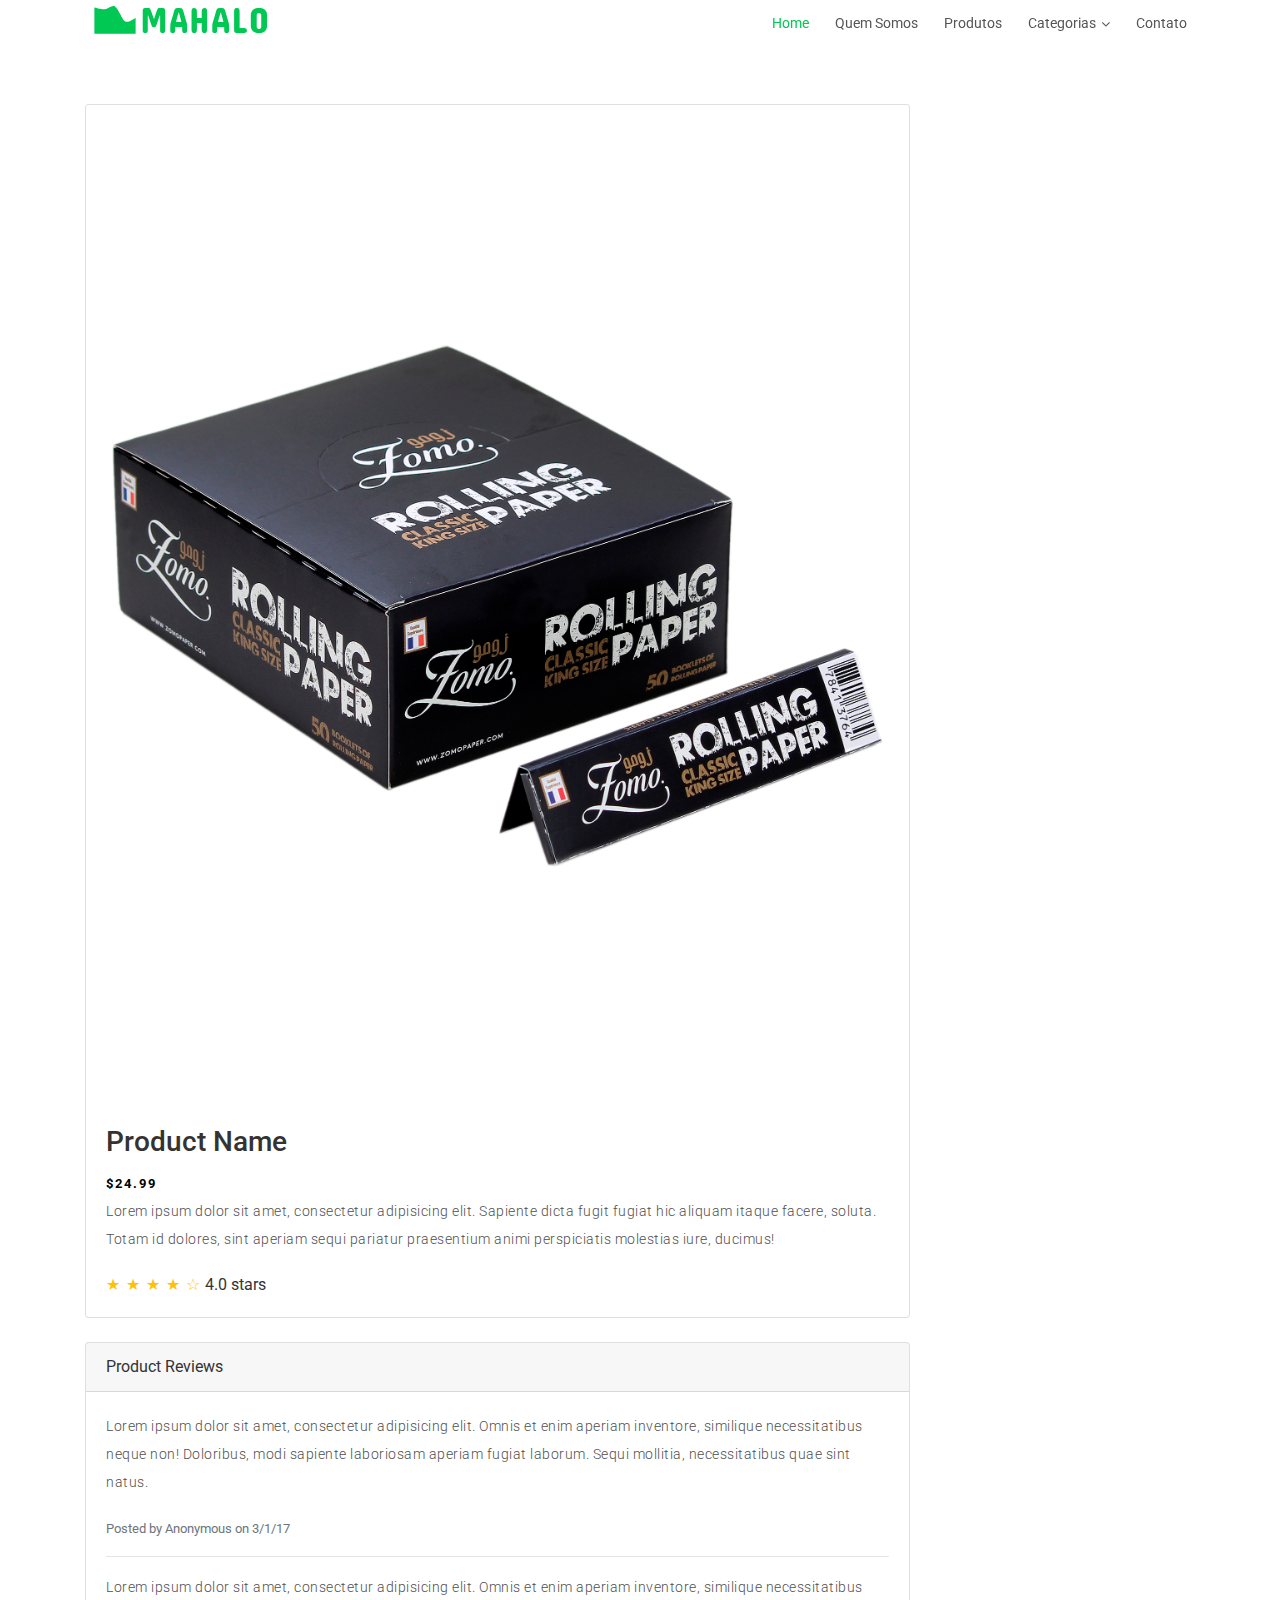
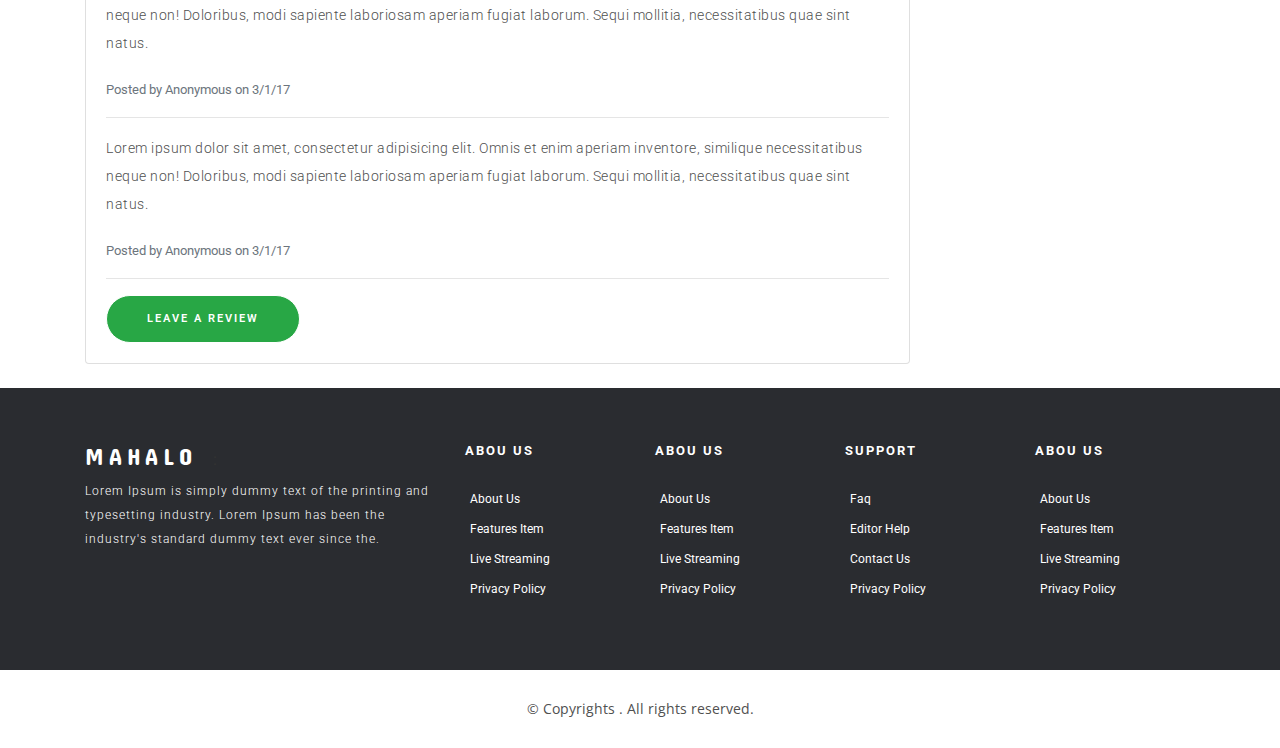
<file: detalhes.html>
<!DOCTYPE html>
<html lang="en">

<head>

  <meta charset="utf-8">
  <meta name="viewport" content="width=device-width, initial-scale=1, shrink-to-fit=no">
  <meta name="description" content="">
  <meta name="author" content="">

  <title>Distribuidora Mahalo</title>

  <!-- Bootstrap core CSS -->

  <link href="lib/bootstrap/css/bootstrap.min.css" rel="stylesheet">

  <!-- Favicons -->
  <link href="img/favicon.png" rel="icon">
  <link href="img/apple-touch-icon.png" rel="apple-touch-icon">

  <!-- Google Fonts -->
  <link href="https://fonts.googleapis.com/css?family=Open+Sans:300,300i,400,400i,700,700i|Roboto:100,300,400,500,700|Philosopher:400,400i,700,700i" rel="stylesheet">

  <!-- Bootstrap css -->
  <!-- <link rel="stylesheet" href="css/bootstrap.css"> -->
  <link href="lib/bootstrap/css/bootstrap.min.css" rel="stylesheet">

  <!-- Libraries CSS Files -->
  <link href="lib/owlcarousel/assets/owl.carousel.min.css" rel="stylesheet">
  <link href="lib/owlcarousel/assets/owl.theme.default.min.css" rel="stylesheet">
  <link href="lib/font-awesome/css/font-awesome.min.css" rel="stylesheet">
  <link href="lib/animate/animate.min.css" rel="stylesheet">
  <link href="lib/modal-video/css/modal-video.min.css" rel="stylesheet">

  <!-- Main Stylesheet File -->
  <link href="css/style.css" rel="stylesheet">
  <link href="css/produtos.css" rel"stylesheet">
  <link href="css/detalhes.css" rel="stylesheet">

  <!-- =======================================================
    Theme Name: eStartup
    Theme URL: https://bootstrapmade.com/estartup-bootstrap-landing-page-template/
    Author: BootstrapMade.com
    License: https://bootstrapmade.com/license/
  ======================================================= -->
</head>

<body>

      <header id="header" class="header header-hide">
        <div class="container">

          <div id="logo" class="pull-left">
            <h1><a href="index.html" class="scrollto"><img src="wave2.svg" height="60px" style="margin-top:-22px !important; margin-right: -5px"><span>MAHALO</span></a></h1>
            <!-- <a href="#body" class="scrollto"><img src="img/logo-image.gif" height="80px"></a> -->
            <!-- Uncomment below if you prefer to use an image logo -->
            <!-- <a href="#body"><img src="img/logo.png" alt="" title="" /></a>-->
          </div>

          <nav id="nav-menu-container">
            <ul class="nav-menu">
              <li class="menu-active"><a href="index.html">Home</a></li>
              <li><a href="index.html#about-us">Quem Somos</a></li>
              <li><a href="produtos.html">Produtos</a></li>
              <!-- <li><a href="#screenshots">Screenshots</a></li>
              <li><a href="#team">Team</a></li>
              <li><a href="#pricing">Pricing</a></li> -->
              <li class="menu-has-children"><a href="">Categorias</a>
                <ul>
                  <li><a href="#">Sedas</a></li>
                  <li><a href="#">Narguiles</a></li>
                  <li><a href="#">Cachimbos</a></li>
                  <li><a href="#">Acessórios</a></li>
                </ul>
              </li>
              <!-- <li><a href="#blog">Blog</a></li> -->
              <li><a href="#contact">Contato</a></li>
            </ul>
          </nav><!-- #nav-menu-container -->
        </div>
      </header><!-- #header -->



  <!-- Page Content -->
  <div class="container content">

        <div class="row">

          <div class="col-lg-3" style="display:none">

            <h1 class="my-4">CATEGORIAS</h1>
            <div class="list-unstyled">
              <a href="#" class="list-group-item"><i class="fa fa-angle-right"></i> SEDAS</a>
              <a href="#" class="list-group-item"><i class="fa fa-angle-right"></i> NARGUILES</a>
              <a href="#" class="list-group-item"><i class="fa fa-angle-right"></i> CACHIMBOS</a>
              <a href="#" class="list-group-item"><i class="fa fa-angle-right"></i> BARALHOS</a>
              <a href="#" class="list-group-item"><i class="fa fa-angle-right"></i> HEAD SHOP</a>
              <a href="#" class="list-group-item"><i class="fa fa-angle-right"></i> FLUÍDO E GÁS</a>
              <a href="#" class="list-group-item"><i class="fa fa-angle-right"></i> PALHAS E PAPÉIS</a>
              <a href="#" class="list-group-item"><i class="fa fa-angle-right"></i> ACESSÓRIOS</a>
            </div>

          </div>
      <!-- /.col-lg-3 -->

      <div class="col-lg-9">

        <div class="card mt-4">
          <img class="card-img-top " src="produtos/8.jpg"  alt="">
          <div class="card-body">
            <h3 class="card-title">Product Name</h3>
            <h4>$24.99</h4>
            <p class="card-text">Lorem ipsum dolor sit amet, consectetur adipisicing elit. Sapiente dicta fugit fugiat hic aliquam itaque facere, soluta. Totam id dolores, sint aperiam sequi pariatur praesentium animi perspiciatis molestias iure, ducimus!</p>
            <span class="text-warning">&#9733; &#9733; &#9733; &#9733; &#9734;</span>
            4.0 stars
          </div>
        </div>
        <!-- /.card -->

        <div class="card card-outline-secondary my-4">
          <div class="card-header">
            Product Reviews
          </div>
          <div class="card-body">
            <p>Lorem ipsum dolor sit amet, consectetur adipisicing elit. Omnis et enim aperiam inventore, similique necessitatibus neque non! Doloribus, modi sapiente laboriosam aperiam fugiat laborum. Sequi mollitia, necessitatibus quae sint natus.</p>
            <small class="text-muted">Posted by Anonymous on 3/1/17</small>
            <hr>
            <p>Lorem ipsum dolor sit amet, consectetur adipisicing elit. Omnis et enim aperiam inventore, similique necessitatibus neque non! Doloribus, modi sapiente laboriosam aperiam fugiat laborum. Sequi mollitia, necessitatibus quae sint natus.</p>
            <small class="text-muted">Posted by Anonymous on 3/1/17</small>
            <hr>
            <p>Lorem ipsum dolor sit amet, consectetur adipisicing elit. Omnis et enim aperiam inventore, similique necessitatibus neque non! Doloribus, modi sapiente laboriosam aperiam fugiat laborum. Sequi mollitia, necessitatibus quae sint natus.</p>
            <small class="text-muted">Posted by Anonymous on 3/1/17</small>
            <hr>
            <a href="#" class="btn btn-success">Leave a Review</a>
          </div>
        </div>
        <!-- /.card -->

      </div>
      <!-- /.col-lg-9 -->

    </div>

  </div>
  <!-- /.container -->


      <!--==========================
        Footer
      ============================-->
      <footer class="footer">
        <div class="container">
          <div class="row">

            <div class="col-md-12 col-lg-4">
              <div class="footer-logo">

                <a class="navbar-brand" href="#">MAHALO</a>:
                <p>Lorem Ipsum is simply dummy text of the printing and typesetting industry. Lorem Ipsum has been the industry's standard dummy text ever since the.</p>

              </div>
            </div>

            <div class="col-sm-6 col-md-3 col-lg-2">
              <div class="list-menu">

                <h4>Abou Us</h4>

                <ul class="list-unstyled">
                  <li><a href="#">About us</a></li>
                  <li><a href="#">Features item</a></li>
                  <li><a href="#">Live streaming</a></li>
                  <li><a href="#">Privacy Policy</a></li>
                </ul>

              </div>
            </div>

            <div class="col-sm-6 col-md-3 col-lg-2">
              <div class="list-menu">

                <h4>Abou Us</h4>

                <ul class="list-unstyled">
                  <li><a href="#">About us</a></li>
                  <li><a href="#">Features item</a></li>
                  <li><a href="#">Live streaming</a></li>
                  <li><a href="#">Privacy Policy</a></li>
                </ul>

              </div>
            </div>

            <div class="col-sm-6 col-md-3 col-lg-2">
              <div class="list-menu">

                <h4>Support</h4>

                <ul class="list-unstyled">
                  <li><a href="#">faq</a></li>
                  <li><a href="#">Editor help</a></li>
                  <li><a href="#">Contact us</a></li>
                  <li><a href="#">Privacy Policy</a></li>
                </ul>

              </div>
            </div>

            <div class="col-sm-6 col-md-3 col-lg-2">
              <div class="list-menu">

                <h4>Abou Us</h4>

                <ul class="list-unstyled">
                  <li><a href="#">About us</a></li>
                  <li><a href="#">Features item</a></li>
                  <li><a href="#">Live streaming</a></li>
                  <li><a href="#">Privacy Policy</a></li>
                </ul>
              </div>

              </div>

          </div>
        </div>

        <div class="copyrights">
          <div class="container">
            <p>&copy; Copyrights . All rights reserved.</p>
            <div class="credits">
              <!--
                All the links in the footer should remain intact.
                You can delete the links only if you purchased the pro version.
                Licensing information: https://bootstrapmade.com/license/
                Purchase the pro version with working PHP/AJAX contact form: https://bootstrapmade.com/buy/?theme=eStartup
              -->
              <!-- Designed by <a href="https://bootstrapmade.com/">BootstrapMade</a> -->
            </div>
          </div>
        </div>

      </footer>



      <a href="#" class="back-to-top"><i class="fa fa-chevron-up"></i></a>

      <!-- JavaScript Libraries -->
      <script src="lib/jquery/jquery.min.js"></script>
      <script src="lib/jquery/jquery-migrate.min.js"></script>
      <script src="lib/bootstrap/js/bootstrap.bundle.min.js"></script>
      <script src="lib/superfish/hoverIntent.js"></script>
      <script src="lib/superfish/superfish.min.js"></script>
      <script src="lib/easing/easing.min.js"></script>
      <script src="lib/modal-video/js/modal-video.js"></script>
      <script src="lib/owlcarousel/owl.carousel.min.js"></script>
      <script src="lib/wow/wow.min.js"></script>
      <!-- Contact Form JavaScript File -->
      <script src="contactform/contactform.js"></script>

      <!-- Template Main Javascript File -->
      <script src="js/main.js"></script>
</body>

</html>
</file>
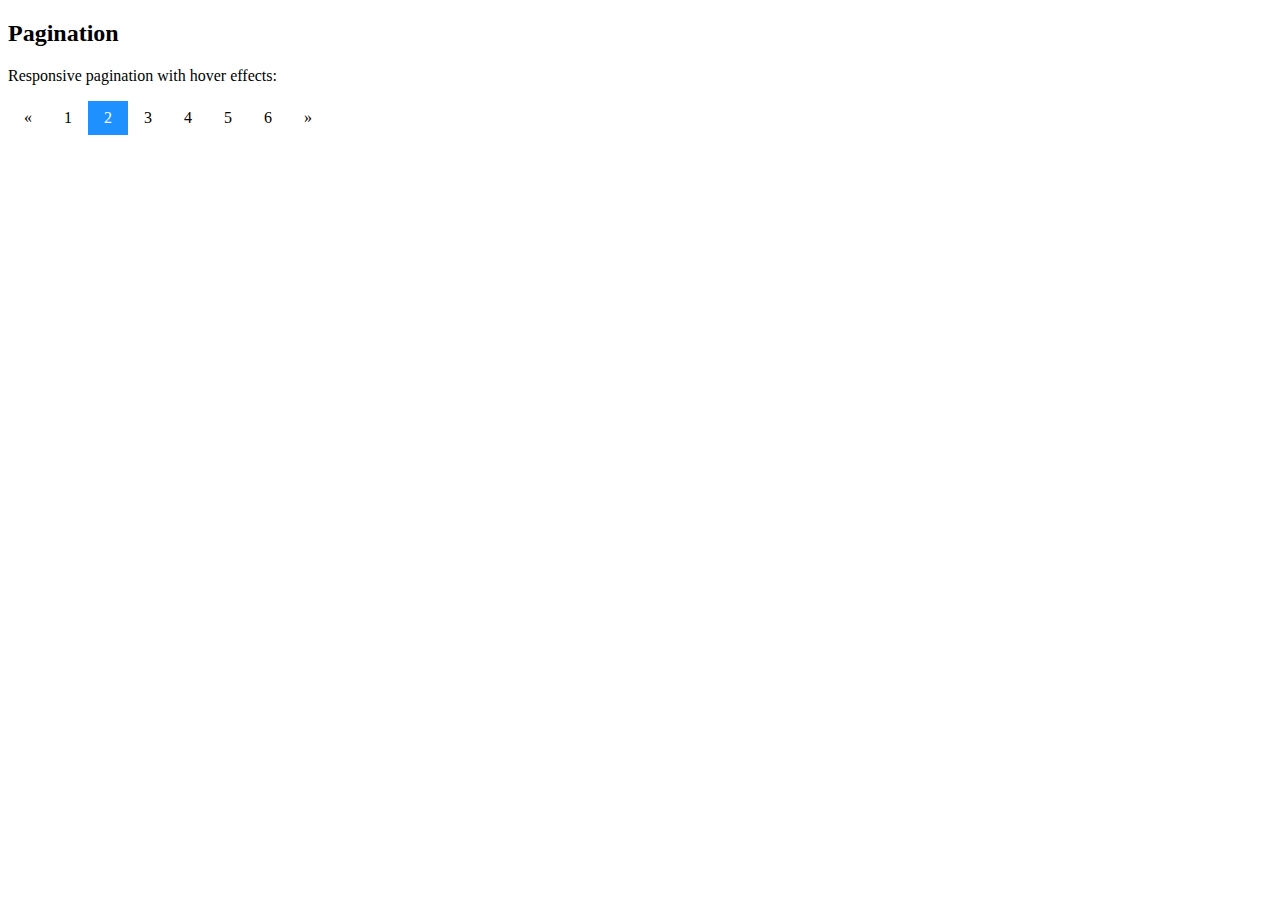
<file: pagination.html>
<!DOCTYPE html>
<html>
<head>
<meta name="viewport" content="width=device-width, initial-scale=1">
<style>
.pagination a {
  color: black;
  float: left;
  padding: 8px 16px;
  text-decoration: none;
  transition: background-color .3s;
}

.pagination a.active {
  background-color: dodgerblue;
  color: white;
}

.pagination a:hover:not(.active) {background-color: #ddd;}
</style>
</head>
<body>

<h2>Pagination</h2>
<p>Responsive pagination with hover effects:</p>

<div class="pagination" id="pagination">
  <a href="#">&laquo;</a>
  <a href="#">1</a>
  <a class="active" href="#">2</a>
  <a href="#">3</a>
  <a href="#">4</a>
  <a href="#">5</a>
  <a href="#">6</a>
  <a href="#">&raquo;</a>
</div>


<script src="lib/jquery/jquery.min.js"></script>
<script src="pagination.js"></script>
<script type="text/javascript">

$('#pagination').pagination({
  dataSource: [1, 2, 3, 4, 5, 6, 7, ... , 100],
  pageSize: 5,
  showPrevious: false,
  showNext: false,
  callback: function(data, pagination) {
    // template method of yourself
    var html = template(data);
    dataContainer.html(html);
  }
})
</script>

</body>
</html>
</file>
<file: css/produtos.css>
.card-body {
	height: 175px !important;
	overflow: scroll;
}

.card-text {
}


#categorias .actived {
	background-color:#00c853 !important;
  color: #fff;
}

.content h1 {
    color: #252525;
    font-family: "roboto";
    font-size: 39px;
    font-weight: 200;
    letter-spacing: 2px;
    text-transform: capitalize;
}

.list-group-item {
  font-family: "Roboto", sans-serif;
  color: #626262;
  font-size: 13px;
  font-weight: 400;
  letter-spacing: 2px;
  line-height: 30px;
text-transform: capitalize;
}

.list-group-item:hover {
  color: #00c853;
}

.card-title a {
  color: #71ca8a;
}
</file>
<file: css/detalhes.css>
.content {
  padding-top: 5rem;
}

.content h1 {
    color: #252525;
    font-family: "roboto";
    font-size: 39px;
    font-weight: 200;
    letter-spacing: 2px;
    text-transform: capitalize;
}

.list-group-item {
  font-family: "Roboto", sans-serif;
  color: #626262;
  font-size: 13px;
  font-weight: 400;
  letter-spacing: 2px;
  line-height: 30px;
text-transform: capitalize;
}

.list-group-item:hover {
  color: #00c853;
}

.card-title a {
  color: #71ca8a;
}
</file>
<file: lib/modal-video/css/modal-video.min.css>
@keyframes modal-video{from{opacity:0}to{opacity:1}}@keyframes modal-video-inner{from{transform:translate(0, 100px)}to{transform:translate(0, 0)}}.modal-video{position:fixed;top:0;left:0;width:100%;height:100%;background-color:rgba(0,0,0,0.5);z-index:1000000;cursor:pointer;opacity:1;animation-timing-function:ease-out;animation-duration:.3s;animation-name:modal-video;-webkit-transition:opacity .3s ease-out;-moz-transition:opacity .3s ease-out;-ms-transition:opacity .3s ease-out;-o-transition:opacity .3s ease-out;transition:opacity .3s ease-out}.modal-video-close{opacity:0}.modal-video-close .modal-video-movie-wrap{-webkit-transform:translate(0, 100px);-moz-transform:translate(0, 100px);-ms-transform:translate(0, 100px);-o-transform:translate(0, 100px);transform:translate(0, 100px)}.modal-video-body{max-width:940px;width:100%;height:100%;margin:0 auto;display:table}.modal-video-inner{display:table-cell;vertical-align:middle;width:100%;height:100%}.modal-video-movie-wrap{width:100%;height:0;position:relative;padding-bottom:56.25%;background-color:#333;animation-timing-function:ease-out;animation-duration:.3s;animation-name:modal-video-inner;-webkit-transform:translate(0, 0);-moz-transform:translate(0, 0);-ms-transform:translate(0, 0);-o-transform:translate(0, 0);transform:translate(0, 0);-webkit-transition:-webkit-transform .3s ease-out;-moz-transition:-moz-transform .3s ease-out;-ms-transition:-ms-transform .3s ease-out;-o-transition:-o-transform .3s ease-out;transition:transform .3s ease-out}.modal-video-movie-wrap iframe{position:absolute;top:0;left:0;width:100%;height:100%}.modal-video-close-btn{position:absolute;z-index:2;top:-35px;right:-35px;display:inline-block;width:35px;height:35px;overflow:hidden;border:none;background:transparent}.modal-video-close-btn:before{transform:rotate(45deg)}.modal-video-close-btn:after{transform:rotate(-45deg)}.modal-video-close-btn:before,.modal-video-close-btn:after{content:'';position:absolute;height:2px;width:100%;top:50%;left:0;margin-top:-1px;background:#fff;border-radius:5px;margin-top:-6px}
</file>
<file: css/style.css>
@import url("https://fonts.googleapis.com/css?family=Concert+One");

@charset "UTF-8";
/*
  Theme Name: eStartup
  Theme URL: https://bootstrapmade.com/estartup-bootstrap-landing-page-template/
  Author: BootstrapMade.com
  License: https://bootstrapmade.com/license/
*/
/*--------------------------------------------------------------
# General
--------------------------------------------------------------*/
body {
  background-color: #fff;
  color: #333;
  overflow-x: hidden;
}

h1, h2, h3, h4, h5, h6 {
  margin: 0;
}

h2 {
  color: #000;
  font-weight: 600;
}

h4 {
  color: #000;
  font-size: 13px;
  font-weight: 700;
  letter-spacing: 2px;
  text-transform: uppercase;
  line-height: 2;
}

h5 {
  color: #626262;
  font-size: 14px;
  font-weight: 500;
}

a {
  letter-spacing: 2px;
  text-decoration: none;
}

ul {
  letter-spacing: 1px;
}

li {
  color: #626262;
  font-size: 13px;
  font-weight: 400;
  letter-spacing: 2px;
  line-height: 30px;
  text-transform: capitalize;
}

p {
  color: #505050;
  font-size: 14px;
  font-weight: 300;
  letter-spacing: 0.5px;
  line-height: 2;
  margin-bottom: 20px;
}

span {
  letter-spacing: 1px;
}

.d {
  height: 60px;
  margin-bottom: 30px;
  width: 60px;
}

.container-full {
  padding-left: 0;
  padding-right: 0;
}

.btn {
  border: 1px solid #fff;
  border-radius: 50px;
  color: #fff;
  font-size: 11px;
  font-weight: 600;
  padding: 15px 40px;
  text-transform: uppercase;
  -moz-transition: all 0.5s ease-in-out 0s;
  -ms-transition: all 0.5s ease-in-out 0s;
  -o-transition: all 0.5s ease-in-out 0s;
  -webkit-transition: all 0.5s ease-in-out 0s;
  transition: all 0.5s ease-in-out 0s;
}

.btn-default:hover {
  color: #fff;
  background-color: #e6e6e6;
  border-color: #adadad;
}

.fa {
  font-size: 13px;
}

/* Back to top button */
.back-to-top {
  position: fixed;
  display: none;
  background: #00c853;
  line-height: 1;
  color: #fff;
  padding: 7px 12px 13px 12px;
  font-size: 16px;
  border-radius: 2px;
  right: 15px;
  bottom: 15px;
  transition: background 0.5s;
}

@media (max-width: 768px) {
  .back-to-top {
    bottom: 15px;
  }
}

.back-to-top:focus {
  background: #00c853;
  color: #fff;
  outline: none;
}

.back-to-top:hover {
  background: #55b03f;
  color: #fff;
}

/*--------------------------------------------------------------
# Header
--------------------------------------------------------------*/
#header {
  background: #fff;
  position: fixed;
  left: 0;
  top: 0;
  right: 0;
  height: 48px;
  z-index: 3;
  transition: all 0.5s ease;
}

#header #logo {
  padding: 6px 0 0 0;
}

#header #logo h1 {
  color: #505050;
  /* font-family: "Philosopher", sans-serif; */
  font-family: "Concert One", cursive;
  font-size: 36px;
  font-weight: 500;
  letter-spacing: 1px;
  margin-top: -0.5rem;
}

#header #logo h1 a {
  color: #555;
  line-height: 1;
  display: inline-block;
  text-decoration: none;
}

#header #logo h1 a span {
  color: #00c853;
}

#header #logo img {
  padding: 0;
  margin: 0;
}

.scroll-header {
  background: #fff;
  box-shadow: 0 3px 7px rgba(0, 0, 0, 0.1);
}

/*--------------------------------------------------------------
# Hero Section
--------------------------------------------------------------*/
#hero {
  width: 100%;
  height: calc(100vh - 40px);
  /* background: url(../img/hero-bg.png) center bottom no-repeat; */
  background-size: 100%;
  position: relative;
  margin-top: 40px;
}

@media (min-width: 1025px) {
  #hero {
    background-attachment: fixed;
  }
}

#hero .hero-container {
  position: absolute;
  bottom: 0;
  top: 0;
  left: 0;
  right: 0;
  display: flex;
  justify-content: center;
  align-items: center;
  flex-direction: column;
  text-align: center;
}

#hero h1 {
  margin: 0 0 10px 0;
  font-size: 48px;
  font-weight: 700;
  line-height: 56px;
  font-family: "Roboto", sans-serif;
  /* font-family: "Philosopher", sans-serif; */
  /* font-family: "Concert One", cursive; */
  color: #00c853;
  font-weight: 200;
  margin-top:10rem;
}

#hero span {
  font-family: "Concert One", cursive;
  font-weight: 100;
}

@media (max-width: 768px) {
  #hero {
    margin-top: 8rem;
  }

  #hero h1 {
    font-size: 28px;
    line-height: 36px;
  }
}

#hero h2 {
  color: #777;
  /* margin-bottom: 30px; */
  font-size: 20px;
  font-family: "Roboto", sans-serif;
  font-weight: 300;
}

@media (max-width: 768px) {
  #hero h2 {
    font-size: 18px;
    line-height: 24px;
    margin-bottom: 30px;
  }
}

#hero img {
  max-width: 95%;
  margin-bottom: 30px;
}

#hero .btn-get-started {
  font-family: "Roboto", sans-serif;
  text-transform: uppercase;
  font-weight: 400;
  font-size: 13px;
  letter-spacing: 1px;
  display: inline-block;
  padding: 11px 36px;
  border-radius: 50px;
  transition: 0.5s;
  margin-bottom: 80px !important;
  border: 2px solid #00c853;
  background: #fff;
  color: #00c853;
  text-decoration: none;
}

#hero .btn-get-started:hover {
  background: #00c853;
  color: #fff;
}

#hero .btns a {
  color: #555;
  font-size: 11px;
  font-weight: 600;
  text-transform: uppercase;
  margin: 4px 20px;
  text-decoration: none;
  transition: 0.3s;
}

@media (max-width: 575px) {
  #hero .btns a {
    margin: 4px 8px;
  }
}

#hero .btns a:hover {
  color: #00c853;
}

/*--------------------------------------------------------------
# Navigation Menu
--------------------------------------------------------------*/
/* Nav Menu Essentials */
.nav-menu, .nav-menu * {
  margin: 0;
  padding: 0;
  list-style: none;
}

.nav-menu ul {
  position: absolute;
  display: none;
  top: 100%;
  left: 0;
  z-index: 99;
}

.nav-menu li {
  position: relative;
  white-space: nowrap;
}

.nav-menu > li {
  float: left;
}

.nav-menu li:hover > ul,
.nav-menu li.sfHover > ul {
  display: block;
}

.nav-menu ul ul {
  top: 0;
  left: 100%;
}

.nav-menu ul li {
  min-width: 180px;
}

/* Nav Menu Arrows */
.sf-arrows .sf-with-ul {
  padding-right: 22px;
}

.sf-arrows .sf-with-ul:after {
  content: "\f107";
  position: absolute;
  right: 8px;
  margin-top: 1px;
  font-family: FontAwesome;
  font-style: normal;
  font-weight: normal;
}

.sf-arrows ul .sf-with-ul:after {
  content: "\f105";
}

/* Nav Meu Container */
#nav-menu-container {
  float: right;
  margin: 0 0 0 0;
}

@media (max-width: 1024px) {
  #nav-menu-container {
    display: none;
  }
}

/* Nav Meu Styling */
.nav-menu a {
  padding: 8px 8px;
  text-decoration: none;
  display: inline-block;
  color: #555;
  font-family: "Roboto", sans-serif;
  font-weight: 400;
  font-size: 14px;
  outline: none;
  letter-spacing: 0;
  transition: 0.3s;
}

.nav-menu li:hover > a, .nav-menu > .menu-active > a {
  color: #00c853;
}

.nav-menu > li {
  margin-left: 10px;
}

.nav-menu ul {
  margin: 0;
  padding: 10px;
  box-shadow: 0px 0px 30px rgba(127, 137, 161, 0.25);
  background: #fff;
}

.nav-menu ul li {
  transition: 0.3s;
}

.nav-menu ul li a {
  padding: 5px 10px;
  color: #333;
  transition: 0.3s;
  display: block;
  font-size: 14px;
  text-transform: none;
}

.nav-menu ul li:hover > a {
  color: #00c853;
}

.nav-menu ul ul {
  margin: 0;
}

/* Mobile Nav Toggle */
#mobile-nav-toggle {
  position: fixed;
  right: 0;
  top: 0;
  z-index: 999;
  margin: 4px 20px 0 0;
  border: 0;
  background: none;
  font-size: 24px;
  display: none;
  transition: all 0.4s;
  outline: none;
  cursor: pointer;
}

#mobile-nav-toggle i {
  color: #555;
  font-size: 24px;
}

@media (max-width: 1024px) {
  #mobile-nav-toggle {
    display: inline;
  }
}

/* Mobile Nav Styling */
#mobile-nav {
  position: fixed;
  top: 0;
  padding-top: 18px;
  bottom: 0;
  z-index: 998;
  background: rgba(52, 59, 64, 0.9);
  left: -260px;
  width: 260px;
  overflow-y: auto;
  transition: 0.4s;
}

#mobile-nav ul {
  padding: 0;
  margin: 0;
  list-style: none;
}

#mobile-nav ul li {
  position: relative;
}

#mobile-nav ul li a {
  color: #fff;
  font-size: 14px;
  overflow: hidden;
  padding: 6px 22px 6px 15px;
  position: relative;
  text-decoration: none;
  width: 100%;
  display: block;
  outline: none;
  letter-spacing: 0;
}

#mobile-nav ul li a:hover {
  color: #fff;
}

#mobile-nav ul li li {
  padding-left: 30px;
}

#mobile-nav ul .menu-has-children i {
  position: absolute;
  right: 0;
  z-index: 99;
  padding: 15px;
  cursor: pointer;
  color: #fff;
}

#mobile-nav ul .menu-has-children i.fa-chevron-up {
  color: #00c853;
}

#mobile-nav ul .menu-item-active {
  color: #00c853;
}

#mobile-body-overly {
  width: 100%;
  height: 100%;
  z-index: 997;
  top: 0;
  left: 0;
  position: fixed;
  background: rgba(52, 59, 64, 0.9);
  display: none;
}

/* Mobile Nav body classes */
body.mobile-nav-active {
  overflow: hidden;
}

body.mobile-nav-active #mobile-nav {
  left: 0;
}

body.mobile-nav-active #mobile-nav-toggle i {
  color: #fff;
}

/*--------------------------------------------------------------
# Sections
--------------------------------------------------------------*/
.padd-section {
  padding-bottom: 80px;
  padding-top: 80px;
}

@media (max-width: 992px) {
  .padd-section {
    padding-top: 40px;
    padding-bottom: 40px;
  }
}

.section-title {
  margin-bottom: 80px;
}

@media (max-width: 992px) {
  .section-title {
    margin-bottom: 40px;
  }
}

.section-title h2 {
  font-family: "Roboto", sans-serif;
  font-size: 45px;
  font-weight: 100;
  letter-spacing: 2px;
  margin-bottom: 20px;
  text-transform: capitalize;
}

.section-title .separator {
  margin: 0;
}

.separator {
  color: #626262;
  font-family: "Roboto", sans-serif;
  font-size: 15px;
  font-weight: 300;
  margin-bottom: 30px;
  text-transform: capitalize;
}

/* Get Started Section
--------------------------------*/
#get-started {
  display: inline-block;
  height: 100%;
  width: 100%;
}

#get-started .feature-block {
  background: #fff none repeat scroll 0 0;
  padding: 30px 20px;
  transition: all 0.5s ease-in-out 0s;
}

@media (max-width: 991px) {
  #get-started .feature-block {
    margin-bottom: 30px;
  }
}

#get-started .feature-block:hover {
  box-shadow: 0 0 35px rgba(0, 0, 0, 0.1);
  transition: all 0.5s ease-in-out 0s;
}

#get-started .feature-block h4 {
  margin-bottom: 20px;
}

#get-started .feature-block p {
  margin-bottom: 20px;
}

#get-started .feature-block a {
  color: #505050;
  font-size: 12px;
  font-weight: 600;
  text-decoration: none;
  text-transform: capitalize;
  transition: 0.3s;
}

#get-started .feature-block a:hover {
  color: #00c853;
}

/* About Us Section
--------------------------------*/
#about-us img {
  max-width: 100%;
}

#about-us .about-content {
  padding-top: 60px;
}

#about-us .about-content h2 {
  color: #252525;
  font-family: "roboto";
  font-size: 39px;
  font-weight: 100;
  letter-spacing: 2px;
  margin-bottom: 20px;
  text-transform: capitalize;
}

#about-us .about-content span {
  font-weight: 700;
  padding-right: 10px;
  text-transform: uppercase;
}

#about-us .about-content ul li {
  line-height: 36px;
}

#about-us .about-content ul li .fa {
  padding-right: 20px;
}

/* Features Section
--------------------------------*/
#features {
  display: inline-block;
  height: 100%;
  width: 100%;
}

#features .feature-block {
  background: #fff none repeat scroll 0 0;
  padding: 30px 20px;
  margin-bottom: 30px;
  transition: all 0.5s ease-in-out 0s;
}

#features .feature-block:hover {
  box-shadow: 0 0 35px rgba(0, 0, 0, 0.1);
  transition: all 0.5s ease-in-out 0s;
}

#features .feature-block h4 {
  margin-bottom: 20px;
}

#features .feature-block p {
  margin-bottom: 0;
}

/* Screenshots Section
--------------------------------*/
.owl-dot.active > span {
  height: 10px !important;
  width: 10px !important;
}

.owl-theme .owl-dots .owl-dot span {
  height: 10px !important;
  width: 10px !important;
}

.owl-item img {
  cursor: pointer;
}

.owl-stage-outer {
  margin-bottom: 30px;
}

.owl-theme .owl-nav {
  display: none;
  margin-top: 10px;
}

.owl-theme .owl-dots .owl-dot.active span, .owl-theme .owl-dots .owl-dot:hover span {
  background: #00c853;
}

.owl-theme .owl-dots .owl-dot span {
  background: #ddd;
}

/* Video Section
--------------------------------*/
#video {
  background: url(../img/video-bg.jpg) center center;
  background-repeat: no-repeat;
  background-size: cover;
  height: 400px;
  overflow: hidden;
}

#video .overlay {
  background: rgba(0, 0, 0, 0.85);
  height: 100%;
}

#video .overlay .play-btn {
  width: 94px;
  height: 94px;
  background: radial-gradient(#00c853 50%, rgba(113, 197, 93, 0.15) 52%);
  border-radius: 50%;
  display: block;
  margin: 153px auto 0;
  position: relative;
  overflow: hidden;
}

#video .overlay .play-btn::after {
  content: '';
  position: absolute;
  left: 50%;
  top: 50%;
  -webkit-transform: translateX(-40%) translateY(-50%);
  transform: translateX(-40%) translateY(-50%);
  width: 0;
  height: 0;
  border-top: 10px solid transparent;
  border-bottom: 10px solid transparent;
  border-left: 15px solid #fff;
  z-index: 100;
  transition: all 400ms cubic-bezier(0.55, 0.055, 0.675, 0.19);
}

#video .overlay .play-btn:before {
  content: '';
  position: absolute;
  width: 120px;
  height: 120px;
  -webkit-animation-delay: 0s;
  animation-delay: 0s;
  -webkit-animation: pulsate1 2s;
  animation: pulsate1 2s;
  -webkit-animation-direction: forwards;
  animation-direction: forwards;
  -webkit-animation-iteration-count: infinite;
  animation-iteration-count: infinite;
  -webkit-animation-timing-function: steps;
  animation-timing-function: steps;
  opacity: 1;
  border-radius: 50%;
  border: 2px solid rgba(255, 255, 255, 0.5);
  top: -15%;
  left: -15%;
  background: rgba(198, 16, 0, 0);
}

#video .overlay .play-btn:hover::after {
  border-left: 15px solid #00c853;
  -webkit-transform: scale(20);
  transform: scale(20);
}

#video .overlay .play-btn:hover::before {
  content: '';
  position: absolute;
  left: 50%;
  top: 50%;
  -webkit-transform: translateX(-40%) translateY(-50%);
  transform: translateX(-40%) translateY(-50%);
  width: 0;
  height: 0;
  border: none;
  border-top: 10px solid transparent;
  border-bottom: 10px solid transparent;
  border-left: 15px solid #fff;
  z-index: 200;
  -webkit-animation: none;
  animation: none;
  border-radius: 0;
}

@-webkit-keyframes pulsate1 {
  0% {
    -webkit-transform: scale(0.6, 0.6);
    transform: scale(0.6, 0.6);
    opacity: 1;
  }
  100% {
    -webkit-transform: scale(1, 1);
    transform: scale(1, 1);
    opacity: 0;
  }
}

@keyframes pulsate1 {
  0% {
    -webkit-transform: scale(0.6, 0.6);
    transform: scale(0.6, 0.6);
    opacity: 1;
  }
  100% {
    -webkit-transform: scale(1, 1);
    transform: scale(1, 1);
    opacity: 0;
  }
}

@-webkit-keyframes pulsate2 {
  0% {
    -webkit-transform: scale(0.1, 0.1);
    transform: scale(0.1, 0.1);
    opacity: 1;
  }
  100% {
    -webkit-transform: scale(1, 1);
    transform: scale(1, 1);
    opacity: 0;
  }
}

/* Team Section
--------------------------------*/
#team .team-block {
  box-shadow: 0 0 35px rgba(0, 0, 0, 0.1);
  height: 254px;
  overflow: hidden;
  position: relative;
  width: 100%;
}

@media (max-width: 991px) {
  #team .team-block {
    margin-bottom: 30px;
  }
}

#team .team-block img {
  width: 100%;
}

#team .team-block .team-content {
  background: #fff none repeat scroll 0 0;
  bottom: 0;
  box-shadow: 0 0 4px 0 rgba(0, 0, 0, 0.2), 0 0 0 0 rgba(0, 0, 0, 0.19);
  bottom: -147px;
  padding: 20px 0;
  position: absolute;
  width: 100%;
  transition: all 0.5s ease-in-out 0s;
}

#team .team-block .team-content ul {
  display: block;
  width: 100%;
}

#team .team-block .team-content ul li {
  display: inline-block;
}

#team .team-block .team-content ul li a {
  color: #626262;
}

#team .team-block .team-content ul li a .fa {
  float: left;
  padding-left: 10px;
  padding-right: 10px;
  transition: 0.3s;
}

#team .team-block .team-content ul li a .fa:hover {
  color: #00c853;
}

#team .team-block .team-content ul > span {
  display: inline-block;
  font-size: 14px;
  font-weight: 300;
  letter-spacing: 0.5px;
  margin-bottom: 20px;
  text-transform: uppercase;
}

#team .team-block:hover .team-content {
  bottom: 0px;
  transition: all 0.5s ease-in-out 0s;
}

/* Testimonials Section
--------------------------------*/
#testimonials .testimonials-content {
  box-shadow: 0 0 35px rgba(0, 0, 0, 0.1);
  padding: 49px 20px;
}

#testimonials .testimonials-content::before {
  color: #00c853;
  content: "";
  display: inline-block;
  font: 70px/1 FontAwesome;
  position: absolute;
  right: 43px;
  text-align: left;
  top: -29px;
}

#testimonials .top-top > h2 {
  font-family: "Roboto" sans-serif;
  font-size: 45px;
  font-weight: 100;
  letter-spacing: 2px;
  margin-bottom: 20px;
  text-transform: capitalize;
}

#testimonials .top-top > h4 {
  font: 700 12px Lato, sans-serif;
}

#testimonials .top-top span {
  font-size: 12px;
  font-weight: 300;
  margin-left: 26px;
}

#testimonials .btm-btm ul li {
  float: left;
  margin-left: 13px;
  border-radius: 50%;
  margin-right: 13px;
  background: #ddd none repeat scroll 0 0;
  border-radius: 50%;
  box-shadow: 0 0 35px rgba(0, 0, 0, 0.1);
  cursor: pointer;
  display: block;
  height: 10px;
  width: 10px;
}

#testimonials .btm-btm .active {
  background: #00c853;
}

.carousel-indicators {
  position: relative;
  bottom: 0;
  left: 0;
  bottom: 0 !important;
  z-index: 15;
  width: auto;
  padding-left: 0;
  margin: 30px auto 0 auto;
  margin-right: auto;
  text-align: center;
  list-style: none;
  margin-bottom: 0;
  display: inline-block;
}

.carousel-indicators li {
  margin: 0;
}

/* Pricing Table Section
--------------------------------*/
#pricing .block-pricing {
  background: #fff;
  box-shadow: 0 0 0 0 rgba(0, 0, 0, 0.2), 0 0 4px 0 rgba(0, 0, 0, 0.19);
  display: inline-block;
  position: relative;
  width: 100%;
}

@media (max-width: 991px) {
  #pricing .block-pricing {
    margin-bottom: 30px;
  }
}

#pricing .block-pricing .table {
  margin-bottom: 0;
  padding: 30px 15px;
  max-width: 100%;
  width: 100%;
}

#pricing .block-pricing .table h4 {
  padding-bottom: 30px;
}

#pricing .block-pricing h2 {
  margin-bottom: 30px;
}

#pricing .block-pricing ul {
  list-style: outside none none;
  margin: 10px auto;
  max-width: 240px;
  padding: 0;
}

#pricing .block-pricing ul li {
  border-bottom: 1px solid rgba(153, 153, 153, 0.3);
  padding: 12px 0;
  text-align: center;
}

#pricing .block-pricing ul li b {
  color: #3c4857;
}

#pricing .block-pricing .table .table_btn a {
  background: #00c853;
  color: #fff;
  margin: 0;
  display: inline-block;
}

#pricing .block-pricing .table .table_btn a:hover {
  background: #55b03f;
}

#pricing .block-pricing .table .table_btn a .fa {
  font-size: 13px;
  margin-right: 5px;
}

/* Blog Section
--------------------------------*/
@media (max-width: 991px) {
  #blog .block-blog {
    margin-bottom: 30px;
  }
}

#blog .block-blog img {
  width: 100%;
}

#blog .block-blog .content-blog {
  box-shadow: 0 0 0 0 rgba(0, 0, 0, 0.2), 0 0 4px 0 rgba(0, 0, 0, 0.19);
  display: inline-block;
  min-height: 125px;
  padding: 20px 10px;
  width: 100%;
}

#blog .block-blog .content-blog h4 {
  line-height: 24px;
  margin-bottom: 20px;
  text-transform: capitalize;
  font-weight: normal;
  letter-spacing: 0;
  font-size: 16px;
}

#blog .block-blog .content-blog h4 a {
  color: #555;
  text-decoration: none;
  transition: 0.3s;
}

#blog .block-blog .content-blog h4 a:hover {
  color: #00c853;
}

#blog .block-blog .content-blog > span {
  float: left;
  font-size: 12px;
}

#blog .block-blog .content-blog a.readmore {
  color: #505050;
  font-size: 12px;
  font-weight: 600;
  text-decoration: none;
  transition: 0.3s;
  letter-spacing: 0;
  text-transform: capitalize;
}

#blog .block-blog .content-blog a.readmore:hover {
  color: #00c853;
}

/* Newsletter Section
--------------------------------*/
#newsletter {
  /* background: transparent url(../img/newsletter-bg.jpg) no-repeat center top fixed; */
  background-color: #00c853;
  background-size: cover;
}

#newsletter .overlay {
  /* background: linear-gradient(rgba(255, 255, 255, 0.9) 0%, rgba(255, 255, 255, 0.2) 95%); */
  height: 100%;
  width: 100%;
}

#newsletter .form-control {
  background-color: transparent;
  border: 1px solid #dddddd;
  border-radius: 0;
  color: #888;
  font-size: 11px;
  font-weight: 600;
  height: 50px;
  text-align: center;
  width: 70%;
  background: #fff;
}

@media (max-width: 575px) {
  #newsletter .form-control {
    margin-bottom: 30px;
    width: 100%;
  }
}

#newsletter .form-control:focus {
  border-color: #00c853;
  box-shadow: none;
  outline: 0 none;
}

#newsletter .btn {
  background: #444;
  border: 0;
  border-radius: 0;
  height: 50px;
  width: 30%;
  transition: 0.3s;
}

@media (max-width: 575px) {
  #newsletter .btn {
    width: 100%;
  }
}

#newsletter .btn:hover {
  background: #55b03f;
}

#newsletter .btn .fa {
  padding-right: 10px;
}

#newsletter ul {
  display: inline-block;
  margin-top: 40px;
  margin-bottom: 0;
}

#newsletter ul li {
  background: #00c853;
  border-radius: 50px;
  float: left;
  height: 35px;
  line-height: 35px;
  margin-left: 10px;
  margin-right: 10px;
  width: 35px;
  transition: 0.3s;
}

#newsletter ul li:hover {
  background: #55b03f;
}

#newsletter ul li .fa {
  color: #fff;
}

/* Contact Section
--------------------------------*/
#contact {
  background: #fff;
}

#contact .info {
  color: #222;
}

#contact .info i {
  font-size: 32px;
  color: #00c853;
  float: left;
}

#contact .info p {
  padding: 0 0 10px 50px;
  margin-bottom: 20px;
  line-height: 22px;
  font-size: 14px;
}

#contact .info .email p {
  padding-top: 5px;
}

#contact .social-links {
  padding-bottom: 20px;
}

#contact .social-links a {
  font-size: 18px;
  display: inline-block;
  background: #00c853;
  color: #fff;
  line-height: 1;
  padding: 6px 0 8px 0;
  border-radius: 50%;
  text-align: center;
  width: 36px;
  height: 36px;
  transition: 0.3s;
}

#contact .social-links a:hover {
  background: #55b03f;
  color: #fff;
}

#contact .form #sendmessage {
  color: #00c853;
  border: 1px solid #00c853;
  display: none;
  text-align: center;
  padding: 15px;
  font-weight: 600;
  margin-bottom: 15px;
}

#contact .form #errormessage {
  color: red;
  display: none;
  border: 1px solid red;
  text-align: center;
  padding: 15px;
  font-weight: 600;
  margin-bottom: 15px;
}

#contact .form #sendmessage.show, #contact .form #errormessage.show, #contact .form .show {
  display: block;
}

#contact .form .validation {
  color: red;
  display: none;
  margin: 0 0 20px;
  font-weight: 400;
  font-size: 13px;
}

#contact .form input, #contact .form textarea {
  border-radius: 0;
  box-shadow: none;
  font-size: 14px;
  padding: 12px 10px;
  line-height: 1;
}

#contact .form button[type="submit"] {
  background: #00c853;
  border: 0;
  padding: 10px 24px;
  color: #fff;
  transition: 0.4s;
}

#contact .form button[type="submit"]:hover {
  background: #92d283;
}

/*--------------------------------------------------------------
# Footer
--------------------------------------------------------------*/
.footer {
  background: #2a2c30;
  padding-top: 50px;
}

.footer .footer-logo .navbar-brand {
  color: #fff;
  display: inline-block;
  float: none;
  /* font-family: "Philosopher", sans-serif; */
  font-family: "Concert One", cursive;
  font-size: 24px;
  font-weight: 500;
  height: 100%;
  letter-spacing: 0.2em;
  padding-left: 0;
  padding-top: 0;
}

.footer .footer-logo p {
  color: #fff;
  font-size: 12px;
  letter-spacing: 1px;
}

.footer .list-menu > h4 {
  color: #fff;
  padding-bottom: 20px;
}

.footer .list-menu ul li a {
  color: #fff;
  font-size: 12px;
  padding-left: 5px;
  text-decoration: none;
  letter-spacing: 0;
}

.footer .copyrights {
  background: #fff;
  margin-top: 50px;
  text-align: center;
  padding: 25px;
}

.footer .copyrights p, .footer .copyrights .credits {
  margin: 0;
  padding: 0;
  font-family: "Open Sans", sans-serif;
  font-weight: normal;
  font-size: 14px;
  letter-spacing: 0;
}

.footer .copyrights p a, .footer .copyrights .credits a {
  letter-spacing: 0;
  color: #00c853;
}
</file>
